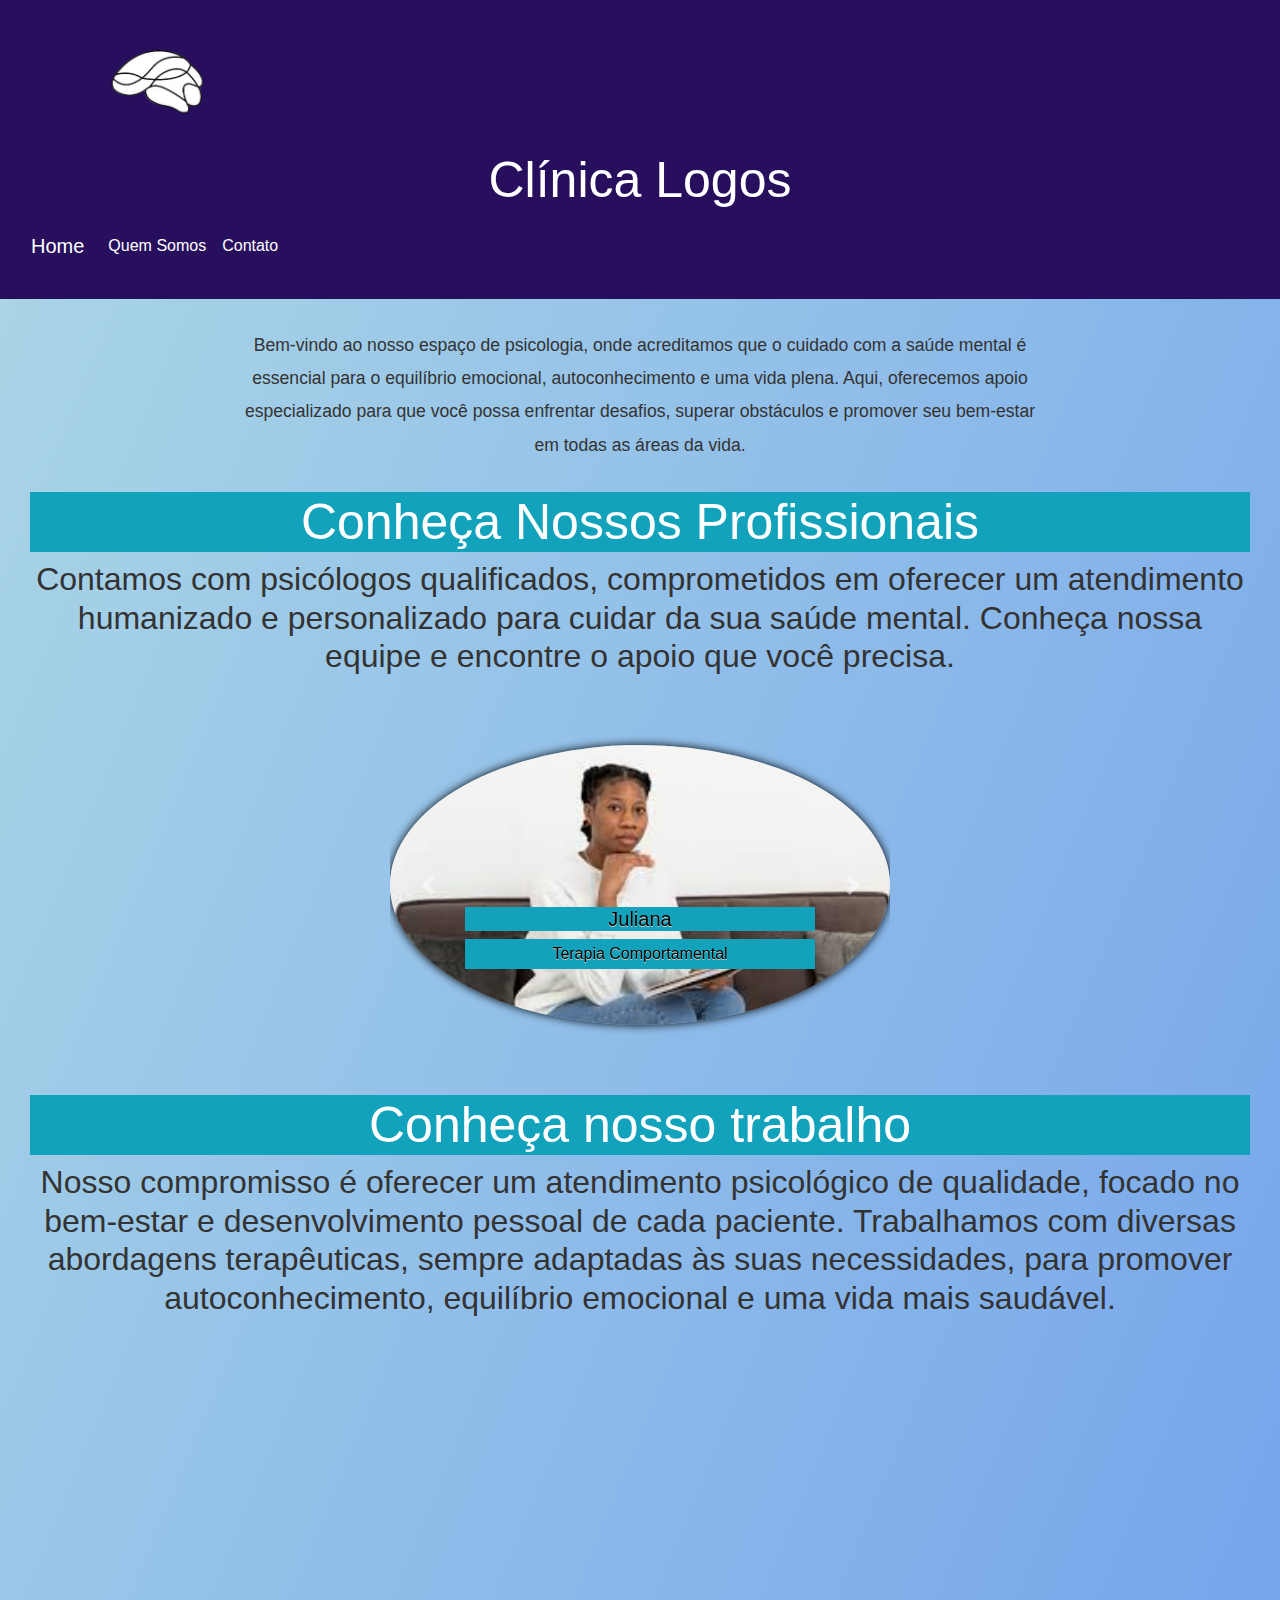
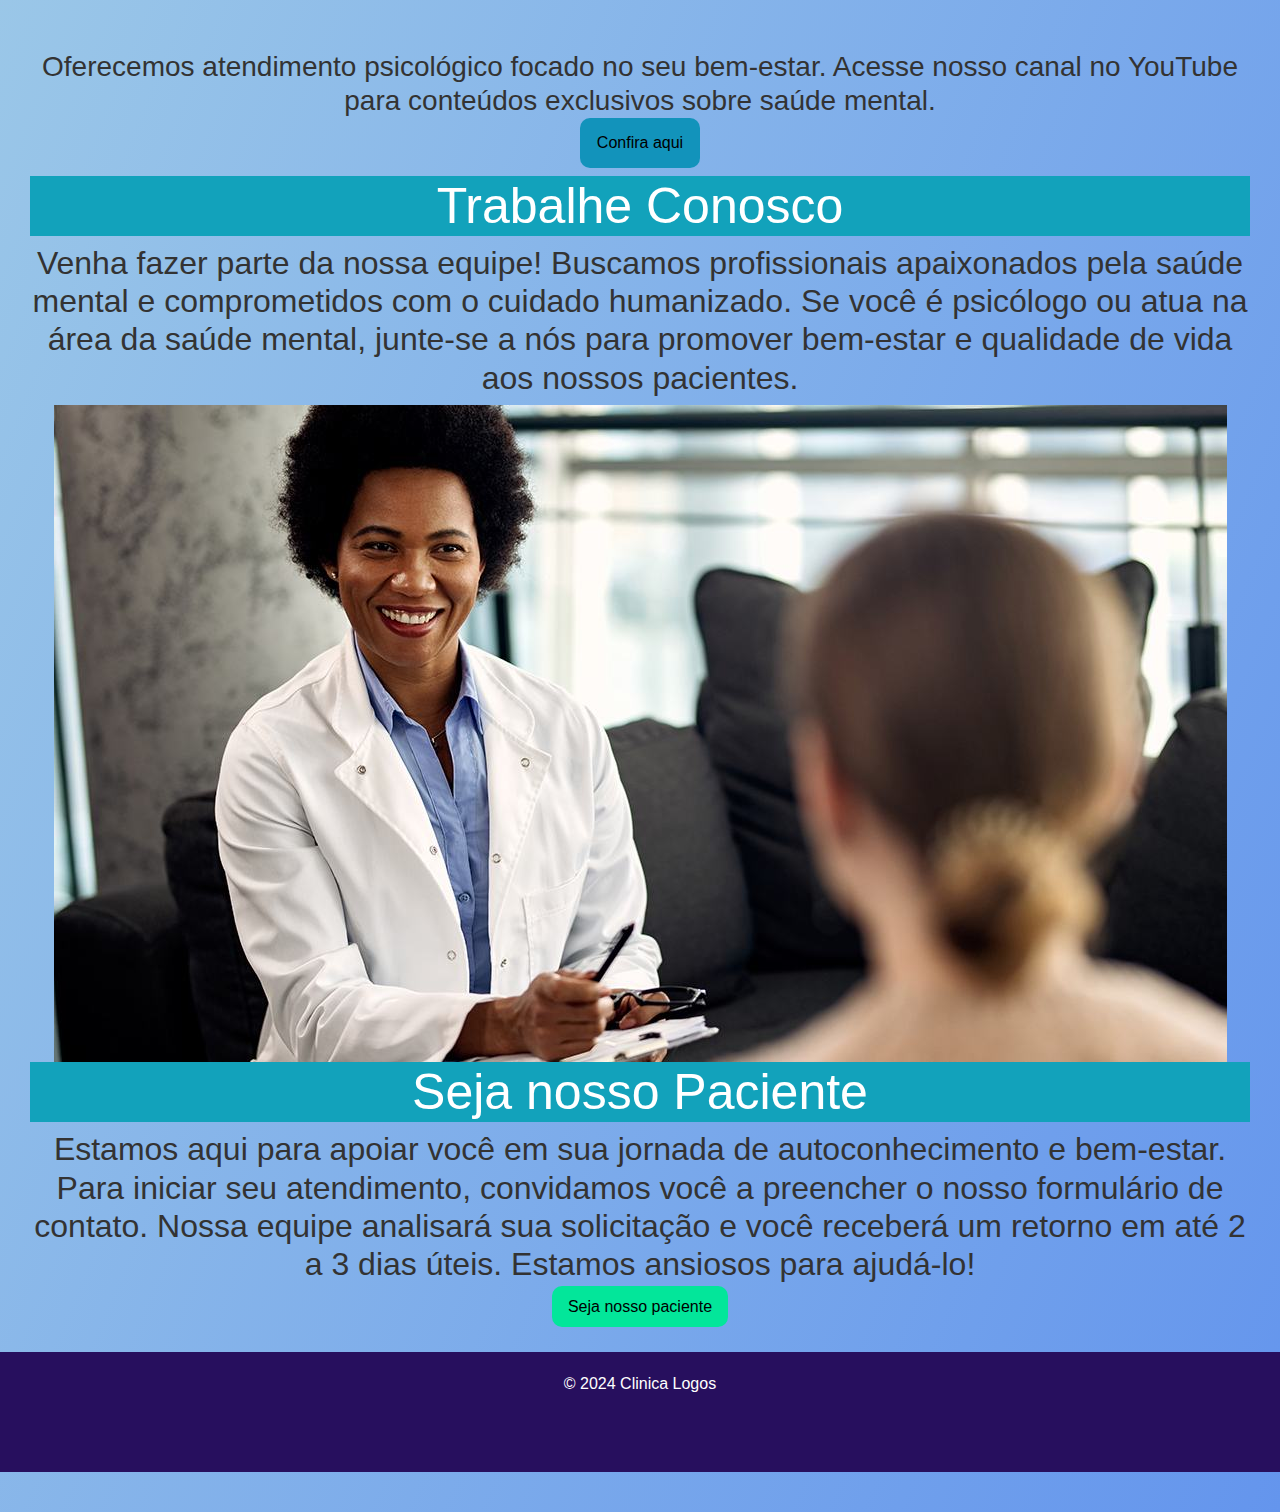
<file: index.html>
<!DOCTYPE html>
<html lang="pt-BR">
  <head>
    <meta charset="UTF-8" />
    <meta name="viewport" content="width=device-width, initial-scale=1.0" />
    <title>Clínica Logos</title>
    <link rel="stylesheet" href="./css/bootstrap-grid.css" />
    <link rel="stylesheet" href="./css/bootstrap.min.css" />
    <link rel="stylesheet" href="./css/base.css" />
    <link rel="stylesheet" href="./css/layout.css" />
    <link rel="stylesheet" href="./css/componentes.css" />
    <link rel="stylesheet" href="./css/botoes.css">
  </head>
  <body>
    <header class="layout-cabecalho">
      <div class="container">
        <img src="./img/LogoFundo.png" alt="Logos" />
      </div>
      <h1>Clínica Logos</h1>
      <nav class="navbar navbar-expand-lg custom-navbar">
        <div class="container-fluid">
          <a class="navbar-brand" href="">Home</a>
          <button
            class="navbar-toggler"
            type="button"
            data-bs-toggle="collapse"
            data-bs-target="navbarNav"
            aria-controls="navbarNav"
            aria-expanded="false"
            aria-label="Toggle navigation"
          >
            <span class="navbar-toggler-icon"></span>
          </button>
          <div class="collapse navbar-collapse" id="navbarNav">
            <ul class="navbar-nav">
              <li class="nav-item">
                <a class="nav-link" href="./pages/about.html">Quem Somos</a>
              </li>
              <li class="nav-item">
                <a class="nav-link" href="./pages/contact.html">Contato</a>
              </li>
            </ul>
          </div>
        </div>
      </nav>
    </header>

    <main class="layout-principal">
    <section class="introducao">
      <p>
        Bem-vindo ao nosso espaço de psicologia, onde acreditamos que o cuidado
        com a saúde mental é essencial para o equilíbrio emocional,
        autoconhecimento e uma vida plena. Aqui, oferecemos apoio especializado
        para que você possa enfrentar desafios, superar obstáculos e promover
        seu bem-estar em todas as áreas da vida.
      </p>
    </section>

    <section class="profissionais">
      <h1>Conheça Nossos Profissionais</h1>
      <h2>
        Contamos com psicólogos qualificados, comprometidos em oferecer um
        atendimento humanizado e personalizado para cuidar da sua saúde mental.
        Conheça nossa equipe e encontre o apoio que você precisa.
      </h2>
      <div
        id="carouselPsychologists"
        class="carousel slide"
        data-ride="carousel"
        data-interval="2000"
      >
        <div class="carousel-inner">
          <div class="carousel-item active">
            <img
              src="./img/psicologa.jpg"
              class="d-block w-100"
              alt="Psicólogo 1 - Especialista em terapia cognitiva"
            />
            <div class="carousel-caption d-none d-md-block">
              <h5 class="h5-paragrafo">Juliana</h5>
              <p class="h5-paragrafo">Terapia Comportamental</p>
            </div>
          </div>
          <div class="carousel-item">
            <img
              src="./img/psicologateresa.jpg"
              class="d-block w-100"
              alt="Psicólogo 2 - Especialista em terapia familiar"
            />
            <div class="carousel-caption d-none d-md-block">
              <h5 class="h5-paragrafo">Fabíola</h5>
              <p class="h5-paragrafo">Psicoterapia em grupo</p>
            </div>
          </div>
          <div class="carousel-item">
            <img
              src="./img/psicologo.jpg"
              class="d-block w-100"
              alt="Psicólogo 3 - Especialista em transtornos de ansiedade"
            />
            <div class="carousel-caption d-none d-md-block">
              <h5 class="h5-paragrafo">Gabriel</h5>
              <p class="h5-paragrafo">Psicanalista</p>
            </div>
          </div>
          <div class="carousel-item">
            <img
              src="./img/psicologo1.jpg"
              class="d-block w-100"
              alt="Psicólogo 4 - Especialista em desenvolvimento pessoal"
            />
            <div class="carousel-caption d-none d-md-block">
              <h5 class="h5-paragrafo">Regina</h5>
              <p class="h5-paragrafo">Existencial</p>
            </div>
          </div>
          <div class="carousel-item">
            <img
              src="./img/psicologa1.jpg"
              class="d-block w-100"
              alt="Psicólogo 5 - Especialista em terapia infantil"
            />
            <div class="carousel-caption d-none d-md-block">
              <h5 class="h5-paragrafo">Teresa</h5>
              <p class="h5-paragrafo">Terapia Familiar</p>
            </div>
          </div>
        </div>
        <a
          class="carousel-control-prev"
          href="#carouselPsychologists"
          role="button"
          data-slide="prev"
        >
          <span class="carousel-control-prev-icon" aria-hidden="true"></span>
          <span class="sr-only">Anterior</span>
        </a>
        <a
          class="carousel-control-next"
          href="#carouselPsychologists"
          role="button"
          data-slide="next"
        >
          <span class="carousel-control-next-icon" aria-hidden="true"></span>
          <span class="sr-only">Próximo</span>
        </a>
      </div>
    </section>

    <section class="nosso-trabalho">
      <h1>Conheça nosso trabalho</h1>
      <h2>
        Nosso compromisso é oferecer um atendimento psicológico de qualidade,
        focado no bem-estar e desenvolvimento pessoal de cada paciente.
        Trabalhamos com diversas abordagens terapêuticas, sempre adaptadas às
        suas necessidades, para promover autoconhecimento, equilíbrio emocional
        e uma vida mais saudável.
      </h2>
      <iframe width="560" height="315" src="https://www.youtube.com/embed/Cfu-Q-8A9zo?si=v90EdlWk8UHjo02l" title="YouTube video player" frameborder="0" allow="accelerometer; autoplay; clipboard-write; encrypted-media; gyroscope; picture-in-picture; web-share" referrerpolicy="strict-origin-when-cross-origin" allowfullscreen></iframe>
      <h3>
        Oferecemos atendimento psicológico focado no seu bem-estar. Acesse nosso
        canal no YouTube para conteúdos exclusivos sobre saúde mental.
        <a href="https://www.youtube.com/@PsicologiaLogos" class="btn botao botao-youtube"
          >Confira aqui</a
        >
      </h3>
    </section>

    <section class="trabalhe-conosco">
      <h1>Trabalhe Conosco</h1>
      <h2>
        Venha fazer parte da nossa equipe! Buscamos profissionais apaixonados
        pela saúde mental e comprometidos com o cuidado humanizado. Se você é
        psicólogo ou atua na área da saúde mental, junte-se a nós para promover
        bem-estar e qualidade de vida aos nossos pacientes.
      </h2>
      <img src="./img/PsicologaAtendendo.jpg" alt="Psicologa Atendendo" />
      <h1>Seja nosso Paciente</h1>
      <h2>
        Estamos aqui para apoiar você em sua jornada de autoconhecimento e
        bem-estar. Para iniciar seu atendimento, convidamos você a preencher o
        nosso formulário de contato. Nossa equipe analisará sua solicitação e
        você receberá um retorno em até 2 a 3 dias úteis. Estamos ansiosos para
        ajudá-lo!
      </h2>
      <a class="botao botao-paciente" href="./pages/paciente.html">Seja nosso paciente</a>
    </section>
  </main>

    <script src="https://code.jquery.com/jquery-3.5.1.slim.min.js"></script>
    <script src="https://cdn.jsdelivr.net/npm/@popperjs/core@2.5.2/dist/umd/popper.min.js"></script>
    <script src="https://stackpath.bootstrapcdn.com/bootstrap/4.5.2/js/bootstrap.min.js"></script>

    <footer class="layout-rodape">
      <div class="container">
        <p>&copy; 2024 Clinica Logos</p>
      </div>
    </footer>
  </body>
</html>
</file>
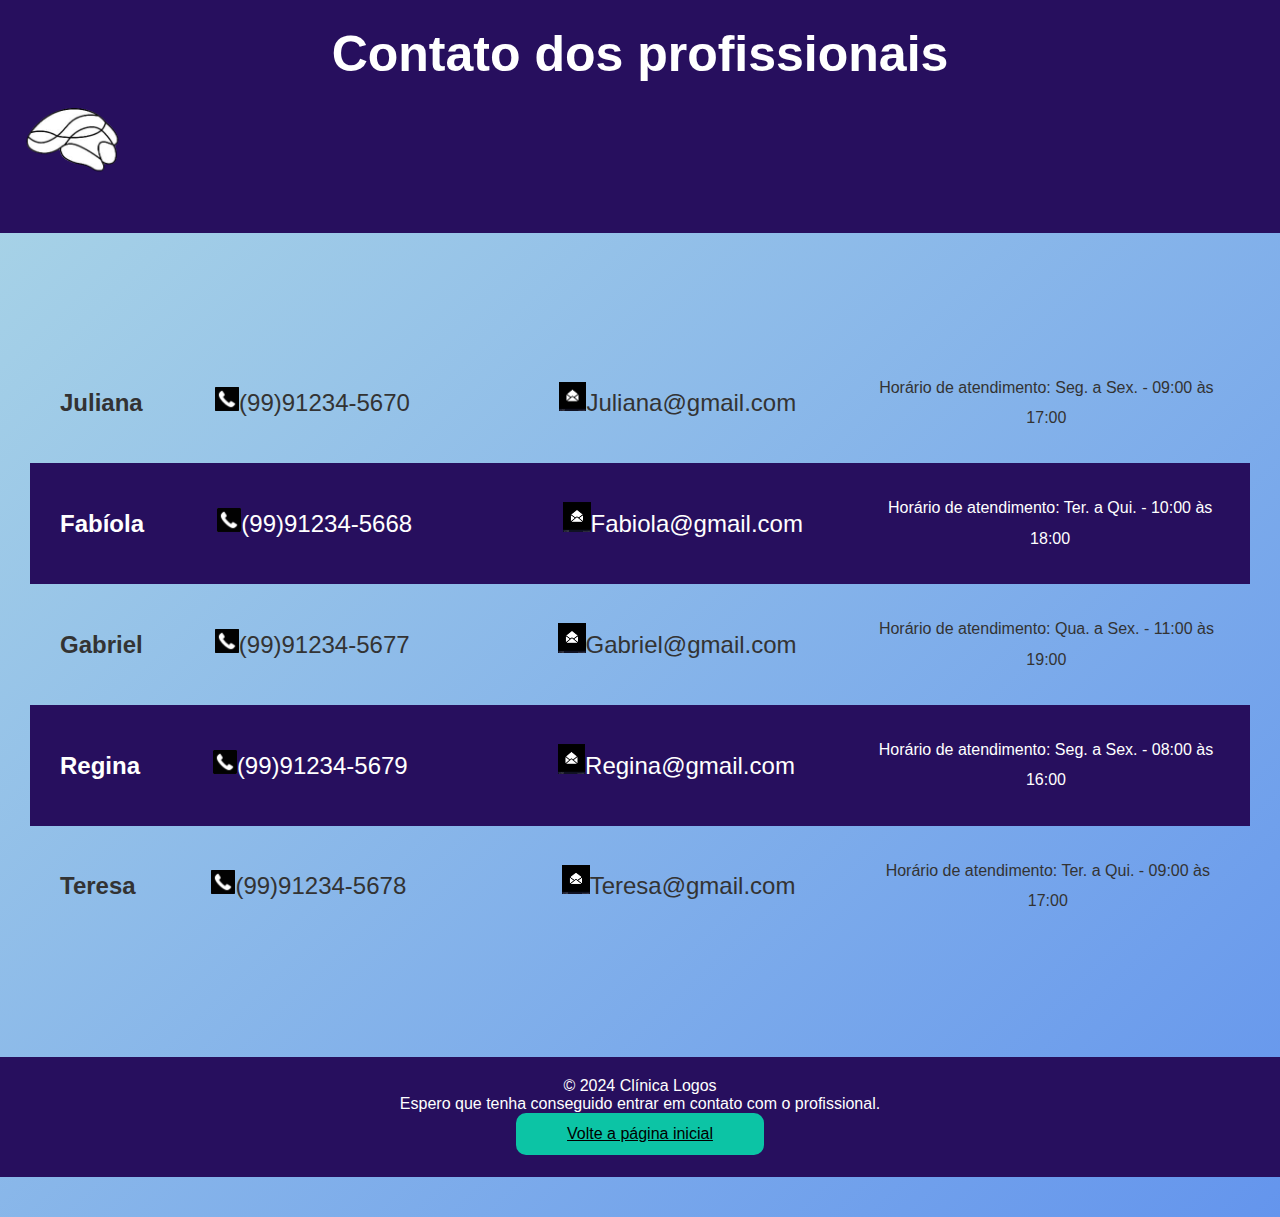
<file: pages/contact.html>
<!DOCTYPE html>
<html lang="pt-BR">
  <head>
    <meta charset="UTF-8" />
    <meta name="viewport" content="width=device-width, initial-scale=1.0" />
    <title>Página de Contato</title>
    <link rel="stylesheet" href="../css/base.css" />
    <link rel="stylesheet" href="../css/componentes.css" />
    <link rel="stylesheet" href="../css/layout.css" />
    <link rel="stylesheet" href="../css/botoes.css">
  </head>
  <body>
    <header class="layout-cabecalho">
      <div class="container">
        <h1>Contato dos profissionais</h1>
        <img src="../img/LogoFundo.png" alt="Logos" />
      </div>
    </header>

    <main class="layout-principal">
      <div class="container">
        <div class="row">
          <div class="layout-psicologos">
            <div class="col-md-4">
              <article class="psicologo psicologo1">
                <h2>Juliana</h2>
                <div>
                  <img src="../img/telefone.png" alt="Telefone" /><a
                    class="numero"
                    >(99)91234-5670</a
                  >
                </div>
                <div>
                  <img src="../img/email.png" alt="Email" /><a class="email"
                    >Juliana@gmail.com</a
                  >
                </div>
                <div class="atendimento">
                  Horário de atendimento: Seg. a Sex. - 09:00 às 17:00
                </div>
              </article>
            </div>

            <div class="col-md-4">
              <article class="psicologo psicologo2">
                <h2>Fabíola</h2>
                <div>
                  <img src="../img/telefone.png" alt="Telefone" /><a
                    class="numero"
                    >(99)91234-5668</a
                  >
                </div>
                <div>
                  <img src="../img/email.png" alt="Email" /><a class="email"
                    >Fabiola@gmail.com</a
                  >
                </div>
                <div class="atendimento">
                  Horário de atendimento: Ter. a Qui. - 10:00 às 18:00
                </div>
              </article>
            </div>

            <div class="col-md-4">
              <article class="psicologo psicologo3">
                <h2>Gabriel</h2>
                <div>
                  <img src="../img/telefone.png" alt="Telefone" /><a
                    class="numero"
                    >(99)91234-5677</a
                  >
                </div>
                <div>
                  <img src="../img/email.png" alt="Email" /><a class="email"
                    >Gabriel@gmail.com</a
                  >
                </div>
                <div class="atendimento">
                  Horário de atendimento: Qua. a Sex. - 11:00 às 19:00
                </div>
              </article>
            </div>

            <div class="col-md-4">
              <article class="psicologo psicologo4">
                <h2>Regina</h2>
                <div>
                  <img src="../img/telefone.png" alt="Telefone" /><a
                    class="numero"
                    >(99)91234-5679</a
                  >
                </div>
                <div>
                  <img src="../img/email.png" alt="Telefone" /><a class="email"
                    >Regina@gmail.com</a
                  >
                </div>
                <div class="atendimento">
                  Horário de atendimento: Seg. a Sex. - 08:00 às 16:00
                </div>
              </article>
            </div>

            <div class="col-md-4">
              <article class="psicologo psicologo5">
                <h2>Teresa</h2>
                <div>
                  <img src="../img/telefone.png" alt="Telefone" /><a
                    class="numero"
                    >(99)91234-5678</a
                  >
                </div>
                <div>
                  <img src="../img/email.png" alt="Email" /><a class="email"
                    >Teresa@gmail.com</a
                  >
                </div>
                <div class="atendimento">
                  Horário de atendimento: Ter. a Qui. - 09:00 às 17:00
                </div>
              </article>
            </div>
          </div>
        </div>
      </div>
    </main>

    <footer class="layout-rodape">
      <div class="container">
        <p>&copy; 2024 Clínica Logos</p>
        <a>
          Espero que tenha conseguido entrar em contato com o profissional.
        </a>
        <a class="botao botao-inicial" href="../index.html"
          >Volte a página inicial</a
        >
      </div>
    </footer>
  </body>
</html>
</file>
<file: css/base.css>
*{
    margin: 0;
    padding: 0;
    box-sizing: border-box;
    font-family: Arial, Helvetica, sans-serif;
    font-size: 100%;
}
</file>
<file: css/layout.css>
.layout-cabecalho {
  background-color: rgb(39, 15, 94);
  text-align: center;
  padding: 25px 0;
  color: white;
  height: 20%;
  align-items: center;
}

.layout-principal {
  text-align: center;
  height: 100vh calc(100% - 230px);
  line-height: 1.9;
  padding: 30px;
  color: #333;
}

.layout-psicologos {
  padding: 80px 0;
}

.layout-formulario {
  background-color: rgb(39, 15, 94);
  color: white;
  line-height: 1.7;
  padding: 20px;
  text-align: center;
}

.layout-rodape {
  background-color: rgb(39, 15, 94);
  color: white;
  text-align: center;
  padding: 20px;
  margin-bottom: 40px;
  height: 120px;
}
</file>
<file: css/componentes.css>
body{
  background-image: linear-gradient(to bottom right, lightblue 0%, cornflowerblue);
}

/*-About-*/

.logos__esplicacao {
  max-width: 800px;
  margin: 0 auto 30px;
  font-size: 1.1rem;
}

.nossos__servicos h1 {
  background-color: rgb(18, 162, 187);
  color: white;
  padding: 10px 0;
}

.nossos__servicos h2 {
  color: rgb(18, 162, 187);
}

.nossos__servicos ul {
  list-style: none;
  padding-left: 0;
}

.image {
  width: 500%;
  max-width: 500px;
  height: auto;
  border-radius: 10%;
  margin: 20px 0;
  box-shadow: 0px 0px 10px rgba(0, 0, 0, 0.3);
}

h1{
  text-align: center;
  font-size: 50px;
}

.imagem--cabecalho {
  max-width: 150px;
  height: auto;
  border-radius: 50%;
}

.about {
  margin: 40px 0;
  text-align: center;
}

/*-Contact-*/

.psicologo {
  display: flex;
  align-items: center;
  justify-content: center;
  padding: 30px;
}

.psicologo2 {
  background-color: rgb(39, 15, 94);
  color: white;
}

.psicologo4 {
  background-color: rgb(39, 15, 94);
  color: white;
}

.container {
  display: flex;
  flex-direction: column;
}

.psicologo img {
  height: 7%;
  width: 7%;
  background-image: none;
}

.psicologo h2,
.email,
.numero {
  font-size: 1.5rem;
}

/*-Paciente(Formulario)-*/

.formulario {
  margin-bottom: 15px;
}

.label {
  display: block;
  width: auto;
  text-align: center;
}
.label-tratamento {
  margin-right: 50%;
  margin-left: 46%;
}

.input-informacoes {
  width: 50%;
  padding: 10px;
  border: 1px solid #ccc;
  border-radius: 4px;
}

.input-informacoes textarea {
  resize: vertical;
  min-height: 100px;
}

.checkbox-container {
  text-align: center; /* Centraliza o conteúdo dentro da div */
  margin-bottom: 15px; /* Espaçamento abaixo */
}

.checkbox-container label {
  display: inline-block; /* Mantém o label ao lado do checkbox */
  margin-left: -430px; /* Espaçamento entre o checkbox e o texto */
  margin-right: 400px;
}

.checkbox-container input[type="checkbox"] {
  display: inline-block; /* Garante que o checkbox fique alinhado em linha com o texto */
}

/*-Barra de Navegação*/

.custom-navbar .nav-link {
  color: white;
}

.custom-navbar .nav-link:hover {
  color: gray;
}

.navbar-nav {
  list-style: none;
  padding-left: 0;
}

.navbar-nav .nav-link {
  text-decoration: none;
}

.navbar-nav .nav-link:hover {
  text-decoration: none;
}

.navbar-brand {
  text-decoration: none;
}

.custom-navbar .navbar-brand {
  color: white;
}

.custom-navbar .navbar-brand:hover {
  color: gray;
}

/*-*/

.layout-cabecalho img {
  max-width: 150px;
  height: auto;
  border-radius: 50%;
}

.introducao {
  max-width: 800px;
  margin: 0 auto 30px;
  font-size: 1.1rem;
}

.principios {
  position: relative;
}

.imagem__fundo {
  width: 100%;
  height: 200px;
  object-fit: cover;
}

.principios__lista {
  position: absolute;
  right: 500px;
  top: 20px;
  color: white;
}

.profissionais {
}

.nosso-trabalho {
}

.trabalhe-conosco {
}

/*-Carrosel-*/

#carouselPsychologists {
  margin-top: 50px;
  max-width: 500px;
  margin: 50px auto;
  max-height: 25%;
}
.carousel-item img {
  height: 300px;
  object-fit: cover;
}
.h5-paragrafo {
  color: rgb(0, 0, 0);
  background-color: rgb(18, 162, 187);
  text-shadow: 0 1px 0 #ccc;
}

/*-*/

#videos-Text {
}

.layout-principal h1 {
  background-color: rgb(18, 162, 187);
  color: white;
}

section:nth-of-type(2) img {
  width: 200px;
  height: auto;
  border-radius: 50%;
  margin: 20px 0;
  box-shadow: 0px 0px 10px black;
}
</file>
<file: css/botoes.css>
.botao {
  text-align: center;
  color: #fff;
  padding: 12px 16px;
  border-radius: 10px;
  margin-left: 40%;
  margin-right: 40%;
}

.botao-formulario {
  margin-left: 25%;
  background: linear-gradient(
    45deg,
    #ffff00,
    #00ff00,
    #0099ff,
    #001aff,
    #a200ff,
    #ff0055,
    #ff0000,
    #ffff00,
    #00ff00,
    #0099ff,
    #001aff,
    #a200ff,
    #ff0055,
    #ff0000
  );
  background-size: 300%;
  border-radius: 8px;
  animation: AnimarBorda 8s linear alternate infinite;
}
@keyframes AnimarBorda {
  0% {
    background-position: 0;
  }
  100% {
    background-position: 300%;
  }
}

.botao-paciente {
  background-color: rgb(3, 230, 154);
  color: black;
}
.botao-inicial {
  background-color: rgb(12, 196, 165);
  color: black;
}

.botao-youtube {
  background-color: rgb(18, 147, 187);
  color: black;
}
</file>
